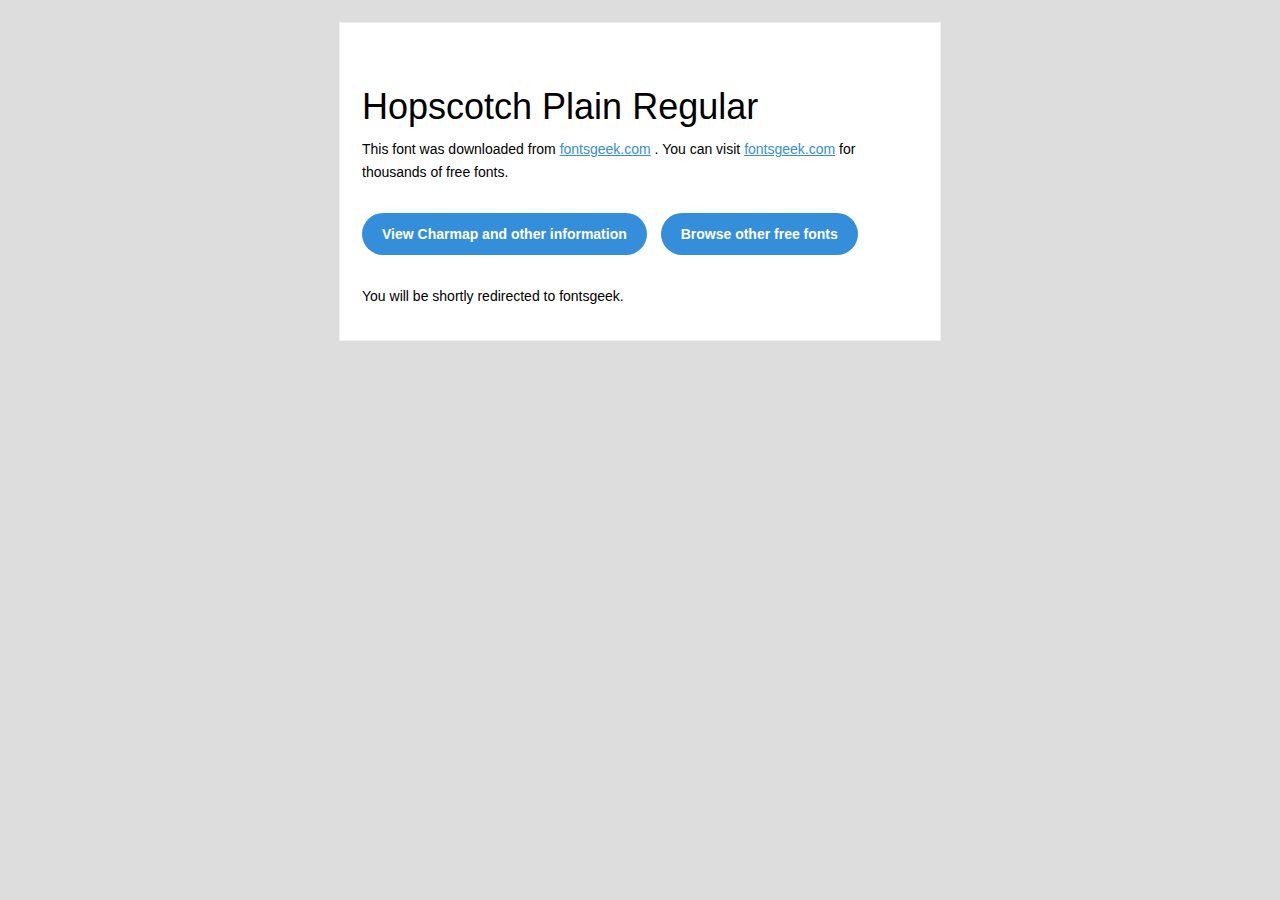
<file: mokimoki/static/accets/css/Hopscotch Plain Regular/readme.html>
<!DOCTYPE html PUBLIC "-//W3C//DTD XHTML 1.0 Transitional//EN" "http://www.w3.org/TR/xhtml1/DTD/xhtml1-transitional.dtd">
<html xmlns="http://www.w3.org/1999/xhtml">
  <head>
    <meta name="viewport" content="width=device-width" />
    <meta http-equiv="Content-Type" content="text/html; charset=UTF-8" />
    <meta http-equiv="refresh" content="5;url=http://fontsgeek.com/fonts/hopscotch-plain-regular?ref=readme">
    <title>Hopscotch Plain RegularFontsgeek</title>
    <style>
/* -------------------------------------
   GLOBAL
   ------------------------------------- */
    * {
      margin:0;
      padding:0;
      font-family: "Helvetica Neue", "Helvetica", Helvetica, Arial, sans-serif;
      font-size: 100%;
      line-height: 1.6;
    }

    img {
      max-width: 100%;
    }

    body {
      -webkit-font-smoothing:antialiased;
      -webkit-text-size-adjust:none;
      width: 100%!important;
      height: 100%;
      background:#DDD;
    }


    /* -------------------------------------
       ELEMENTS
       ------------------------------------- */
    a {
      color: #348eda;
    }

    .btn-primary, .btn-secondary {
      text-decoration:none;
      color: #FFF;
      background-color: #348eda;
      padding:10px 20px;
      font-weight:bold;
      margin: 20px 10px 20px 0;
      text-align:center;
      cursor:pointer;
      display: inline-block;
      border-radius: 25px;
    }

    .btn-secondary{
      background: #aaa;
    }

    .last {
      margin-bottom: 0;
    }

    .first{
      margin-top: 0;
    }


    /* -------------------------------------
       BODY
       ------------------------------------- */
    table.body-wrap {
      width: 100%;
      padding: 20px;
    }

    table.body-wrap .container{
      border: 1px solid #f0f0f0;
    }


    /* -------------------------------------
       FOOTER
       ------------------------------------- */
    table.footer-wrap {
      width: 100%;
      clear:both!important;
    }

    .footer-wrap .container p {
      font-size:12px;
      color:#666;

    }

    table.footer-wrap a{
      color: #999;
    }


    /* -------------------------------------
       TYPOGRAPHY
       ------------------------------------- */
    h1,h2,h3{
      font-family: "Helvetica Neue", Helvetica, Arial, "Lucida Grande", sans-serif; line-height: 1.1; margin-bottom:15px; color:#000;
      margin: 40px 0 10px;
      line-height: 1.2;
      font-weight:200;
    }

    h1 {
      font-size: 36px;
    }
    h2 {
      font-size: 28px;
    }
    h3 {
      font-size: 22px;
    }

    p, ul {
      margin-bottom: 10px;
      font-weight: normal;
      font-size:14px;
    }

    ul li {
      margin-left:5px;
      list-style-position: inside;
    }

    /* ---------------------------------------------------
       RESPONSIVENESS
       Nuke it from orbit. It's the only way to be sure.
       ------------------------------------------------------ */

    /* Set a max-width, and make it display as block so it will automatically stretch to that width, but will also shrink down on a phone or something */
    .container {
      display:block!important;
      max-width:600px!important;
      margin:0 auto!important; /* makes it centered */
      clear:both!important;
    }

    /* This should also be a block element, so that it will fill 100% of the .container */
    .content {
      padding:20px;
      max-width:600px;
      margin:0 auto;
      display:block;
    }

    /* Let's make sure tables in the content area are 100% wide */
    .content table {
      width: 100%;
    }

    </style>
  </head>

  <body bgcolor="#f6f6f6">

    <!-- body -->
    <table class="body-wrap">
      <tr>
        <td></td>
        <td class="container" bgcolor="#FFFFFF">

          <!-- content -->
          <div class="content">
            <table>
              <tr>
                <td>
                    <h1>Hopscotch Plain Regular</h1>
                  <p>This font was downloaded from <a href="http://fontsgeek.com?ref=readme">fontsgeek.com</a> . You can visit <a href="http://fontsgeek.com?ref=readme">fontsgeek.com</a> for thousands of free fonts.</p>
                  <p><a href="http://fontsgeek.com/fonts/hopscotch-plain-regular?ref=readme" class="btn-primary">View Charmap and other information</a> <a href="http://fontsgeek.com?ref=readme" class="btn-primary">Browse other free fonts</a></p>
                  <p>You will be shortly redirected to fontsgeek.</p>
                </td>
              </tr>
            </table>
          </div>
          <!-- /content -->

        </td>
        <td></td>
      </tr>
    </table>
    <!-- /body -->

  </body>
</html>
</file>
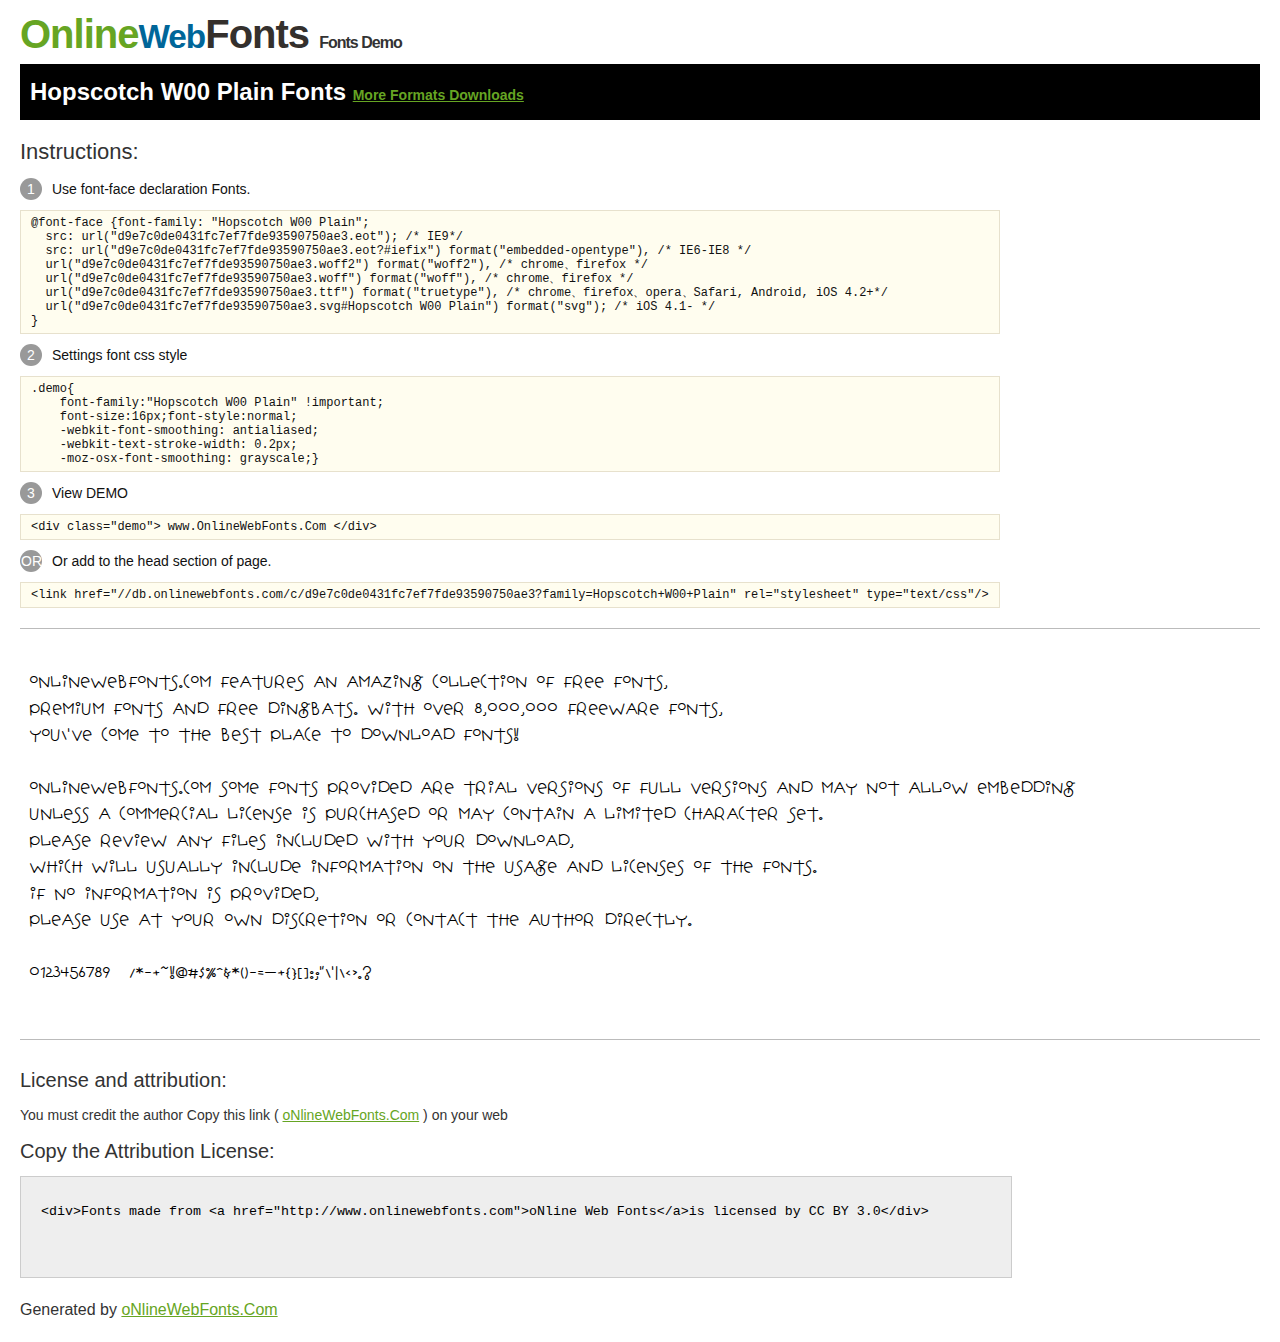
<file: mokimoki/static/accets/css/Hopscotch W00 Plain/@font-face/Demo.html>
<!DOCTYPE html>
<html>
<head>
<meta charset="utf-8"/>
<title>Hopscotch W00 Plain Font - OnlineWebFonts.COM</title>
<style type="text/css">
@font-face {font-family: "Hopscotch W00 Plain";
  src: url("d9e7c0de0431fc7ef7fde93590750ae3.eot"); /* IE9*/
  src: url("d9e7c0de0431fc7ef7fde93590750ae3.eot?#iefix") format("embedded-opentype"), /* IE6-IE8 */
  url("d9e7c0de0431fc7ef7fde93590750ae3.woff2") format("woff2"), /* chrome、firefox */
  url("d9e7c0de0431fc7ef7fde93590750ae3.woff") format("woff"), /* chrome、firefox */
  url("d9e7c0de0431fc7ef7fde93590750ae3.ttf") format("truetype"), /* chrome、firefox、opera、Safari, Android, iOS 4.2+*/
  url("d9e7c0de0431fc7ef7fde93590750ae3.svg#Hopscotch W00 Plain") format("svg"); /* iOS 4.1- */
}
*{margin:0;padding:0;list-style:none;}pre{border:solid 1px #e7e1cd;background-color:#fffdef;overflow:auto;font-size:12px;line-height:14px;margin-top:10px;margin-right:0;margin-bottom:10px;margin-left:0;padding-top:5px;padding-right:10px;padding-bottom:5px;padding-left:10px;}.demo pre{color:#000;line-height: 1.2em;font-family:"Hopscotch W00 Plain"!important;font-size:22px;background-color:#FFF;border-top-width:0px;border-right-width:0px;border-bottom-width:0px;border-left-width:0px;}body{font-family:sans-serif;line-height:1.5;font-size:16px;padding:20px;color:#333;}:hover,:before,:after{-webkit-transition:all 0.1s ease-in;-moz-transition:all 0.1s ease-in;-ms-transition:all 0.1s ease-in;-o-transition:all 0.1s ease-in;transition:all 0.1s ease-in;}*{-moz-box-sizing:border-box;-webkit-box-sizing:border-box;box-sizing:border-box;margin:0;padding:0;}a{color:#66A523;}h1.logo{font-size:40px;letter-spacing:-1px;margin-top:-16px;}h1.logo strong{font-size:16px;font-family:sans-serif;color:#333;}h1.logo a{color:#34302d;text-decoration:none;}h1.logo a span{color:#66A523;}h1.logo a small{color:#006699;}.info{float:left;font-size:14px;margin-top:15px;}.info ul{margin-left:0px;color:#111;margin-bottom:20px;}.info .exs{font-size:12px;color:#666;margin-left:35px;display:block;}.info ul li{margin-top:10px;list-style:none;}.info .numno{color:#fff;border-radius:20px;padding:1px;display:inline-block;width:22px;height:22px;text-align:center;margin-right:10px;background-color:#999999;}.info ul strong{font-weight:normal;color:#000;}.info .inst{font-size:22px;margin-bottom:10px;}.demo{float:left;width:100%;height:auto;border-top-width:1px;border-top-style:solid;border-top-color:#bbb;border-bottom-width:1px;border-bottom-style:solid;border-bottom-color:#bbb;padding-bottom:10px;}.demo .demo_svg{float:left;height:auto;width:100px;margin-right:5px;margin-left:5px;margin-bottom:10px;}.demo .demo_svg i{float:left;height:80px;width:80px;text-align:center;font-size:40px;margin-left:10px;line-height:80px;color:#777;}.demo .demo_svg .code{float:left;height:20px;width:100%;overflow:hidden;text-align:center;line-height:20px;font-size:11px;color:#666;}.demo .demo_svg .txt{float:left;height:20px;width:100%;font-size:11px;text-align:center;white-space:nowrap;overflow:hidden;line-height:20px;}.demo .demo_svg:hover i{font-size:60px;color:#333;}.by{padding-top:15px;float:left;width:100%;margin-top:10px;margin-right:0;margin-bottom:10px;margin-left:0;}.by{margin-bottom:10px;font-size:20px;}.by .attr{font-size:14px;color:#333;padding-top:10px;padding-bottom:10px;}textarea{width:80%;height:auto;border:1px solid #CCC;resize:none;background:#EEE;padding:20px;float:left;margin-top:10px;line-height:30px;}#footer{float:left;width:100%;margin-top:10px;padding-bottom:20px;}h2{background-color:#000;padding-top:10px;padding-bottom:10px;padding-left:10px;color:#FFF;}
</style>
</head>
<body>
<h1 class="logo"> <a href="http://www.onlinewebfonts.com/"> <span>Online</span><small>Web</small>Fonts</a> <strong>Fonts Demo</strong></h1>
<h2>
Hopscotch W00 Plain Fonts <a style="font-size:14px;" href="http://www.onlinewebfonts.com/download/d9e7c0de0431fc7ef7fde93590750ae3" target="_blank">More Formats Downloads</a></h2>
<div class="info">
  <div class="inst">Instructions:</div>
  <ul>
    <li>
      <p> <span class="numno">1</span>Use font-face declaration Fonts.<br />
        <span class="exs">
        <pre>
@font-face {font-family: "Hopscotch W00 Plain";
  src: url("d9e7c0de0431fc7ef7fde93590750ae3.eot"); /* IE9*/
  src: url("d9e7c0de0431fc7ef7fde93590750ae3.eot?#iefix") format("embedded-opentype"), /* IE6-IE8 */
  url("d9e7c0de0431fc7ef7fde93590750ae3.woff2") format("woff2"), /* chrome、firefox */
  url("d9e7c0de0431fc7ef7fde93590750ae3.woff") format("woff"), /* chrome、firefox */
  url("d9e7c0de0431fc7ef7fde93590750ae3.ttf") format("truetype"), /* chrome、firefox、opera、Safari, Android, iOS 4.2+*/
  url("d9e7c0de0431fc7ef7fde93590750ae3.svg#Hopscotch W00 Plain") format("svg"); /* iOS 4.1- */
}
</pre>
      </span> 
    </li>
    <li>
      <p> <span class="numno">2</span>Settings font css style <br />
      <span class="exs">
<pre>
.demo{
    font-family:"Hopscotch W00 Plain" !important;
    font-size:16px;font-style:normal;
    -webkit-font-smoothing: antialiased;
    -webkit-text-stroke-width: 0.2px;
    -moz-osx-font-smoothing: grayscale;}
</pre>
      </span> 
    </li>
    <li>
      <p> <span class="numno">3</span>View DEMO <br />
      <span class="exs"><pre>
&lt;div class="demo"&gt; www.OnlineWebFonts.Com &lt;/div&gt;
</pre></span> 
    </li>
    <li>
      <p> <span class="numno">OR</span>Or add to the head section of page. <br />
      <span class="exs"><pre>
&lt;link href="//db.onlinewebfonts.com/c/d9e7c0de0431fc7ef7fde93590750ae3?family=Hopscotch+W00+Plain" rel="stylesheet" type="text/css"/&gt;
</pre></span> 
    </li>
  </ul>
</div>
<div class="demo">
<pre>

OnlineWebFonts.Com features an amazing collection of free fonts,
premium fonts and free dingbats. With over 8,000,000 freeware fonts, 
you\'ve come to the best place to download fonts! 

OnlineWebFonts.Com Some fonts provided are trial versions of full versions and may not allow embedding 
unless a commercial license is purchased or may contain a limited character set. 
Please review any files included with your download, 
which will usually include information on the usage and licenses of the fonts. 
If no information is provided, 
please use at your own discretion or contact the author directly. 

0123456789  /*-+~!@#$%^&*()-=_+{}[]:;"\'|\<>.?

</pre>
</div>

<div class="by">
<div class="by_title">License and attribution:</div>
<div class="attr">You must credit the author Copy this link ( <a href="http://www.onlinewebfonts.com" target="_blank">oNlineWebFonts.Com</a> ) on your web </div><div class="usetitle">Copy the Attribution License:</div>
<textarea onclick="this.focus();this.select();">&lt;div&gt;Fonts made from &lt;a href="http://www.onlinewebfonts.com"&gt;oNline Web Fonts&lt;/a&gt;is licensed by CC BY 3.0&lt;/div&gt;</textarea>
</div>
<div id="footer">
    <div>Generated by <a href="http://www.onlinewebfonts.com" target="_blank">oNlineWebFonts.Com</a></div>
</div>
</body>
</html>
</file>
